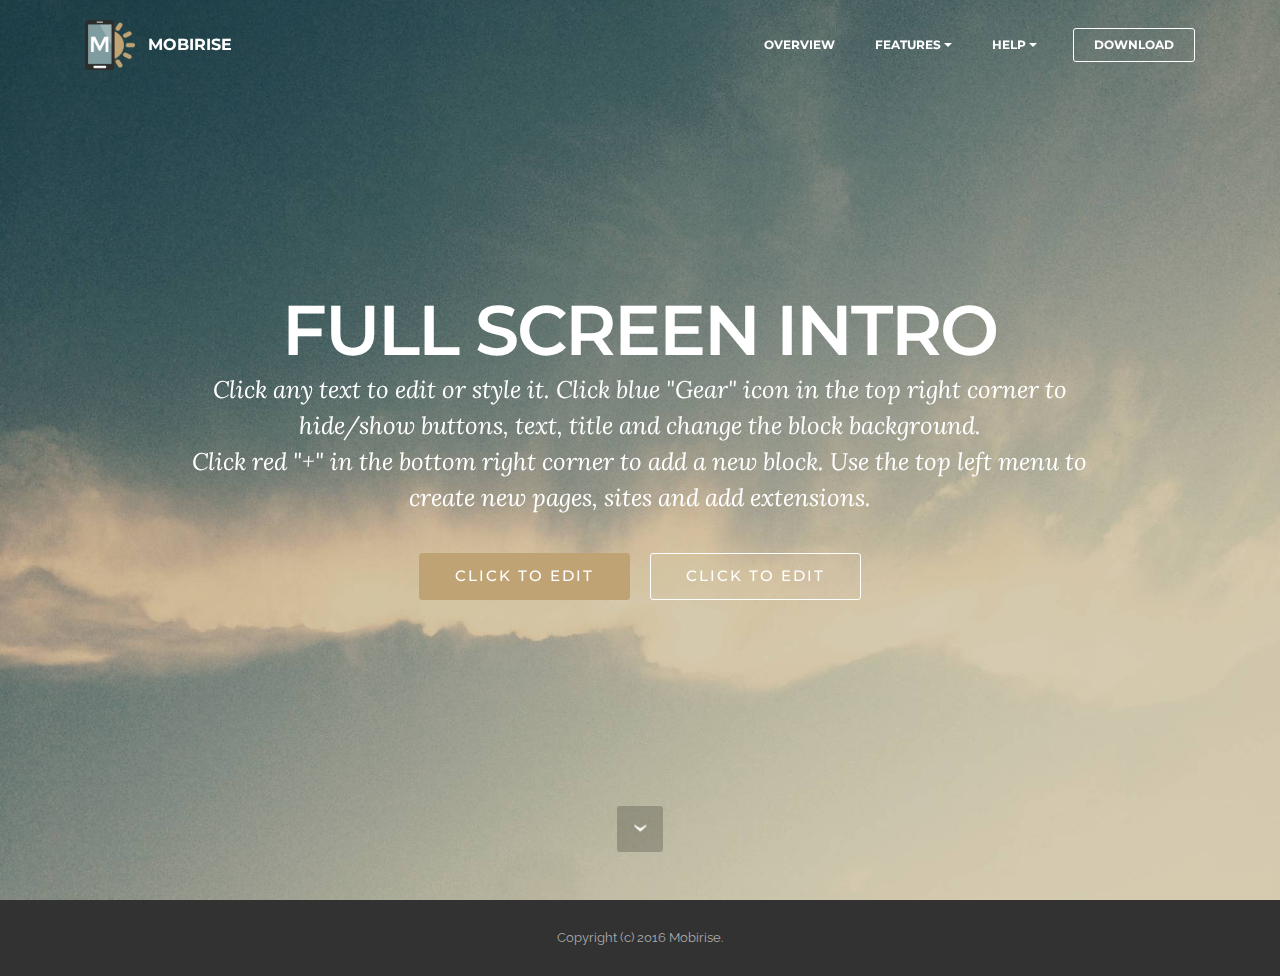
<file: index.html>
<!DOCTYPE html>
<html>
<head>
  <!-- Site made with Mobirise Website Builder v3.12.1, https://mobirise.com -->
  <meta charset="UTF-8">
  <meta http-equiv="X-UA-Compatible" content="IE=edge">
  <meta name="generator" content="Mobirise v3.12.1, mobirise.com">
  <meta name="viewport" content="width=device-width, initial-scale=1">
  <link rel="shortcut icon" href="assets/images/logo.png" type="image/x-icon">
  <meta name="description" content="">
  
  <link rel="stylesheet" href="https://fonts.googleapis.com/css?family=Lora:400,700,400italic,700italic&amp;subset=latin">
  <link rel="stylesheet" href="https://fonts.googleapis.com/css?family=Montserrat:400,700">
  <link rel="stylesheet" href="https://fonts.googleapis.com/css?family=Raleway:100,100i,200,200i,300,300i,400,400i,500,500i,600,600i,700,700i,800,800i,900,900i">
  <link rel="stylesheet" href="assets/bootstrap-material-design-font/css/material.css">
  <link rel="stylesheet" href="assets/tether/tether.min.css">
  <link rel="stylesheet" href="assets/bootstrap/css/bootstrap.min.css">
  <link rel="stylesheet" href="assets/dropdown/css/style.css">
  <link rel="stylesheet" href="assets/animate.css/animate.min.css">
  <link rel="stylesheet" href="assets/theme/css/style.css">
  <link rel="stylesheet" href="assets/mobirise/css/mbr-additional.css" type="text/css">
  
  
  
</head>
<body>
<section id="menu-0">

    <nav class="navbar navbar-dropdown bg-color transparent navbar-fixed-top">
        <div class="container">

            <div class="mbr-table">
                <div class="mbr-table-cell">

                    <div class="navbar-brand">
                        <a href="https://mobirise.com" class="navbar-logo"><img src="assets/images/logo.png" alt="Mobirise"></a>
                        <a class="navbar-caption" href="https://mobirise.com">MOBIRISE</a>
                    </div>

                </div>
                <div class="mbr-table-cell">

                    <button class="navbar-toggler pull-xs-right hidden-md-up" type="button" data-toggle="collapse" data-target="#exCollapsingNavbar">
                        <div class="hamburger-icon"></div>
                    </button>

                    <ul class="nav-dropdown collapse pull-xs-right nav navbar-nav navbar-toggleable-sm" id="exCollapsingNavbar"><li class="nav-item"><a class="nav-link link" href="https://mobirise.com/">OVERVIEW</a></li><li class="nav-item dropdown"><a class="nav-link link dropdown-toggle" data-toggle="dropdown-submenu" href="https://mobirise.com/">FEATURES</a><div class="dropdown-menu"><a class="dropdown-item" href="https://mobirise.com/">Mobile friendly</a><a class="dropdown-item" href="https://mobirise.com/">Based on Bootstrap</a><div class="dropdown"><a class="dropdown-item dropdown-toggle" data-toggle="dropdown-submenu" href="https://mobirise.com/">Trendy blocks</a><div class="dropdown-menu dropdown-submenu"><a class="dropdown-item" href="https://mobirise.com/">Image/content slider</a><a class="dropdown-item" href="https://mobirise.com/">Contact forms</a><a class="dropdown-item" href="https://mobirise.com/">Image gallery</a><a class="dropdown-item" href="https://mobirise.com/">Mobile menu</a><a class="dropdown-item" href="https://mobirise.com/">Google maps</a><a class="dropdown-item" href="https://mobirise.com/">Social buttons</a><a class="dropdown-item" href="https://mobirise.com/">Google fonts</a><a class="dropdown-item" href="https://mobirise.com/">Video background</a></div></div><a class="dropdown-item" href="https://mobirise.com/">Host anywhere</a></div></li><li class="nav-item dropdown"><a class="nav-link link dropdown-toggle" data-toggle="dropdown-submenu" href="https://mobirise.com/">HELP</a><div class="dropdown-menu"><a class="dropdown-item" href="http://forums.mobirise.com/">Forum</a><a class="dropdown-item" href="https://mobirise.com/">Tutorials</a><a class="dropdown-item" href="https://mobirise.com/">Contact us</a></div></li><li class="nav-item nav-btn"><a class="nav-link btn btn-white btn-white-outline" href="https://mobirise.com/">DOWNLOAD</a></li></ul>
                    <button hidden="" class="navbar-toggler navbar-close" type="button" data-toggle="collapse" data-target="#exCollapsingNavbar">
                        <div class="close-icon"></div>
                    </button>

                </div>
            </div>

        </div>
    </nav>

</section>

<section class="engine"><a rel="external" href="https://mobirise.com">https://mobirise.com/</a></section><section class="mbr-section mbr-section-hero mbr-section-full mbr-parallax-background mbr-section-with-arrow" id="header1-1" style="background-image: url(assets/images/jumbotron.jpg);">

    

    <div class="mbr-table-cell">

        <div class="container">
            <div class="row">
                <div class="mbr-section col-md-10 col-md-offset-1 text-xs-center">

                    <h1 class="mbr-section-title display-1">FULL SCREEN INTRO</h1>
                    <p class="mbr-section-lead lead">Click any text to edit or style it. Click blue "Gear" icon in the top right corner to hide/show buttons, text, title and change the block background. <br> Click red "+" in the bottom right corner to add a new block. Use the top left menu to create new pages, sites and add extensions.</p>
                    <div class="mbr-section-btn"><a class="btn btn-lg btn-primary" href="https://mobirise.com">CLICK TO EDIT</a> <a class="btn btn-lg btn-white btn-white-outline" href="https://mobirise.com">CLICK TO EDIT</a></div>
                </div>
            </div>
        </div>
    </div>

    <div class="mbr-arrow mbr-arrow-floating" aria-hidden="true"><a href="#footer1-2"><i class="mbr-arrow-icon"></i></a></div>

</section>

<footer class="mbr-small-footer mbr-section mbr-section-nopadding" id="footer1-2" style="background-color: rgb(50, 50, 50); padding-top: 1.75rem; padding-bottom: 1.75rem;">
    
    <div class="container">
        <p class="text-xs-center">Copyright (c) 2016 Mobirise.</p>
    </div>
</footer>


  <script src="assets/web/assets/jquery/jquery.min.js"></script>
  <script src="assets/tether/tether.min.js"></script>
  <script src="assets/bootstrap/js/bootstrap.min.js"></script>
  <script src="assets/smooth-scroll/smooth-scroll.js"></script>
  <script src="assets/dropdown/js/script.min.js"></script>
  <script src="assets/touch-swipe/jquery.touch-swipe.min.js"></script>
  <script src="assets/viewport-checker/jquery.viewportchecker.js"></script>
  <script src="assets/jarallax/jarallax.js"></script>
  <script src="assets/theme/js/script.js"></script>
  
  
  <input name="animation" type="hidden">
  </body>
</html>
</file>
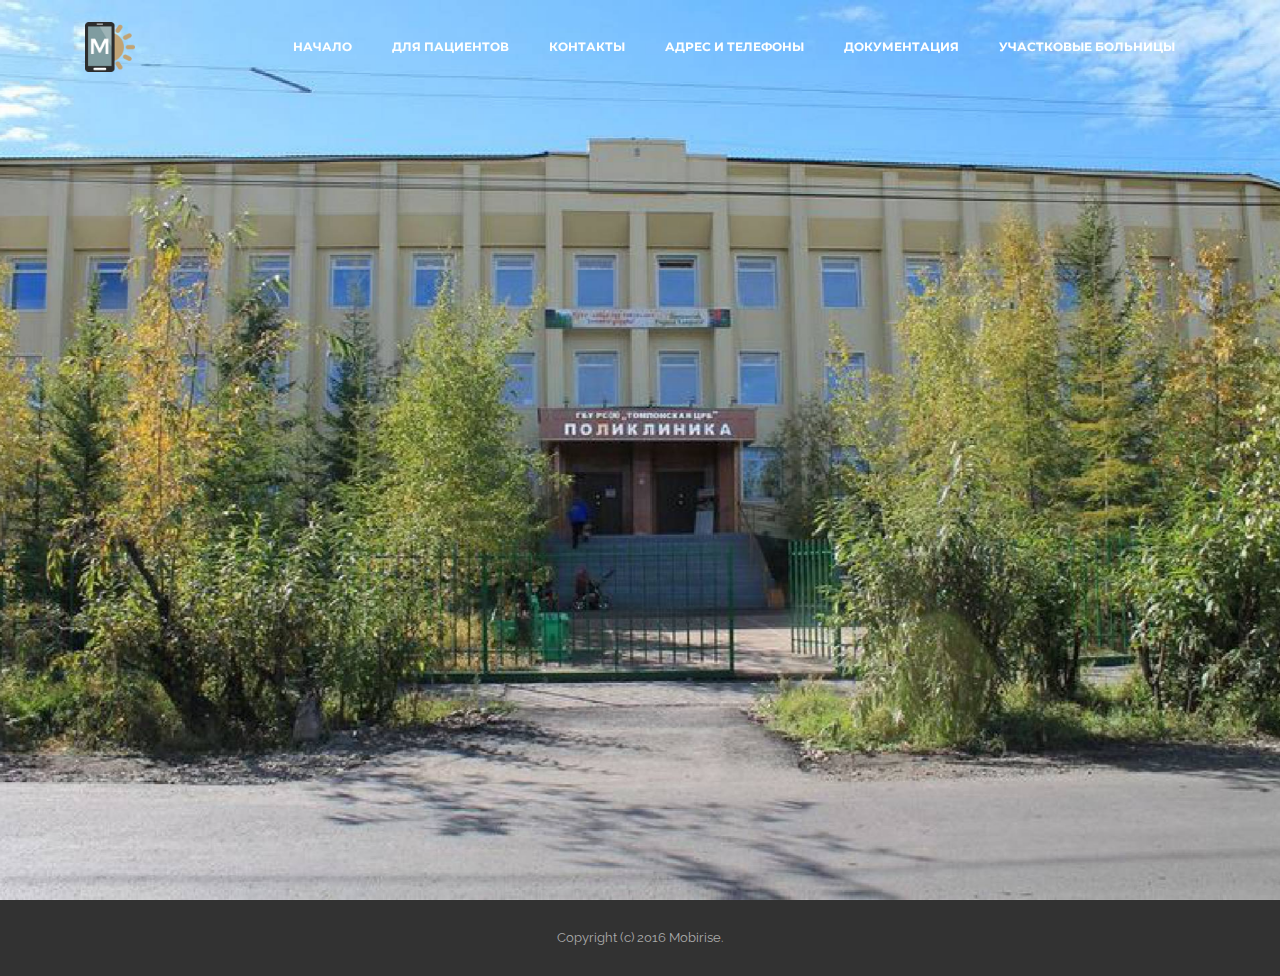
<file: news.html>
<!DOCTYPE html>
<html>
<head>
  <!-- Site made with Mobirise Website Builder v3.12.1, https://mobirise.com -->
  <meta charset="UTF-8">
  <meta http-equiv="X-UA-Compatible" content="IE=edge">
  <meta name="generator" content="Mobirise v3.12.1, mobirise.com">
  <meta name="viewport" content="width=device-width, initial-scale=1">
  <link rel="shortcut icon" href="assets/images/gerb-128x128.png" type="image/x-icon">
  <meta name="description" content="">
  <title>ГБУ РС(Я) "Томпонская Центральная Районная Больница"</title>
  <link rel="stylesheet" href="https://fonts.googleapis.com/css?family=Lora:400,700,400italic,700italic&amp;subset=latin">
  <link rel="stylesheet" href="https://fonts.googleapis.com/css?family=Montserrat:400,700">
  <link rel="stylesheet" href="https://fonts.googleapis.com/css?family=Raleway:100,100i,200,200i,300,300i,400,400i,500,500i,600,600i,700,700i,800,800i,900,900i">
  <link rel="stylesheet" href="assets/bootstrap-material-design-font/css/material.css">
  <link rel="stylesheet" href="assets/tether/tether.min.css">
  <link rel="stylesheet" href="assets/bootstrap/css/bootstrap.min.css">
  <link rel="stylesheet" href="assets/dropdown/css/style.css">
  <link rel="stylesheet" href="assets/animate.css/animate.min.css">
  <link rel="stylesheet" href="assets/theme/css/style.css">
  <link rel="stylesheet" href="assets/mobirise/css/mbr-additional.css" type="text/css">
  
  
  
</head>
<body>
<section id="menu-0">

    <nav class="navbar navbar-dropdown bg-color transparent navbar-fixed-top">
        <div class="container">

            <div class="mbr-table">
                <div class="mbr-table-cell">

                    <div class="navbar-brand">
                        <a href="https://mobirise.com" class="navbar-logo"><img src="assets/images/logo.png" alt="Mobirise"></a>
                        <a class="navbar-caption" href="https://mobirise.com"></a>
                    </div>

                </div>
                <div class="mbr-table-cell">

                    <button class="navbar-toggler pull-xs-right hidden-md-up" type="button" data-toggle="collapse" data-target="#exCollapsingNavbar">
                        <div class="hamburger-icon"></div>
                    </button>

                    <ul class="nav-dropdown collapse pull-xs-right nav navbar-nav navbar-toggleable-sm" id="exCollapsingNavbar"><li class="nav-item"><a class="nav-link link" href="https://mobirise.com/">НАЧАЛО</a></li><li class="nav-item"><a class="nav-link link" href="https://mobirise.com/">ДЛЯ ПАЦИЕНТОВ</a></li><li class="nav-item"><a class="nav-link link" href="https://mobirise.com/">КОНТАКТЫ</a></li><li class="nav-item"><a class="nav-link link" href="https://mobirise.com/">АДРЕС И ТЕЛЕФОНЫ</a></li><li class="nav-item"><a class="nav-link link" href="https://mobirise.com/"><br>ДОКУМЕНТАЦИЯ<br><br></a></li><li class="nav-item"><a class="nav-link link" href="https://mobirise.com/">УЧАСТКОВЫЕ БОЛЬНИЦЫ</a></li></ul>
                    <button hidden="" class="navbar-toggler navbar-close" type="button" data-toggle="collapse" data-target="#exCollapsingNavbar">
                        <div class="close-icon"></div>
                    </button>

                </div>
            </div>

        </div>
    </nav>

</section>

<section class="engine"><a rel="external" href="https://mobirise.com">Mobirise</a></section><section class="mbr-section mbr-section-hero mbr-section-full mbr-parallax-background mbr-after-navbar" id="header1-1" style="background-image: url(assets/images/zdanie1-2000x1335.jpg);">

    

    <div class="mbr-table-cell">

        <div class="container">
            <div class="row">
                <div class="mbr-section col-md-10">

                    <h1 class="mbr-section-title display-1"></h1>
                    
                    
                </div>
            </div>
        </div>
    </div>

    

</section>

<footer class="mbr-small-footer mbr-section mbr-section-nopadding" id="footer1-2" style="background-color: rgb(50, 50, 50); padding-top: 1.75rem; padding-bottom: 1.75rem;">
    
    <div class="container">
        <p class="text-xs-center">Copyright (c) 2016 Mobirise.</p>
    </div>
</footer>


  <script src="assets/web/assets/jquery/jquery.min.js"></script>
  <script src="assets/tether/tether.min.js"></script>
  <script src="assets/bootstrap/js/bootstrap.min.js"></script>
  <script src="assets/smooth-scroll/smooth-scroll.js"></script>
  <script src="assets/dropdown/js/script.min.js"></script>
  <script src="assets/touch-swipe/jquery.touch-swipe.min.js"></script>
  <script src="assets/viewport-checker/jquery.viewportchecker.js"></script>
  <script src="assets/jarallax/jarallax.js"></script>
  <script src="assets/theme/js/script.js"></script>
  
  
  <input name="animation" type="hidden">
  </body>
</html>
</file>
<file: assets/bootstrap-material-design-font/css/material.css>
@font-face {
  font-family: 'Material-Design-Icons';
  src: url('../fonts/Material-Design-Icons.eot?3ocs8m');
  src: url('../fonts/Material-Design-Icons.eot?#iefix3ocs8m') format('embedded-opentype'), url('../fonts/Material-Design-Icons.woff?3ocs8m') format('woff'), url('../fonts/Material-Design-Icons.ttf?3ocs8m') format('truetype'), url('../fonts/Material-Design-Icons.svg?3ocs8m#Material-Design-Icons') format('svg');
  font-weight: normal;
  font-style: normal;
}
[class^="mdi-"],
[class*="mdi-"] {
  speak: none;
  display: inline-block;
  font-style: normal;
  font-variant:normal;
  font-weight:normal;
  /*font-size:24px;*/
  line-height:1;
  font-family:'Material-Design-Icons' !important;
  text-rendering: auto;
  
  -webkit-font-smoothing: antialiased;
  -moz-osx-font-smoothing: grayscale;
  -webkit-transform: translate(0, 0);
      -ms-transform: translate(0, 0);
          transform: translate(0, 0);
}
[class^="mdi-"]:before,
[class*="mdi-"]:before {
  display: inline-block;
  speak: none;
  text-decoration: inherit;
}
[class^="mdi-"].pull-left,
[class*="mdi-"].pull-left {
  margin-right: .3em;
}
[class^="mdi-"].pull-right,
[class*="mdi-"].pull-right {
  margin-left: .3em;
}
[class^="mdi-"].mdi-lg:before,
[class*="mdi-"].mdi-lg:before,
[class^="mdi-"].mdi-lg:after,
[class*="mdi-"].mdi-lg:after {
  font-size: 1.33333333em;
  line-height: 0.75em;
  vertical-align: -15%;
}
[class^="mdi-"].mdi-2x:before,
[class*="mdi-"].mdi-2x:before,
[class^="mdi-"].mdi-2x:after,
[class*="mdi-"].mdi-2x:after {
  font-size: 2em;
}
[class^="mdi-"].mdi-3x:before,
[class*="mdi-"].mdi-3x:before,
[class^="mdi-"].mdi-3x:after,
[class*="mdi-"].mdi-3x:after {
  font-size: 3em;
}
[class^="mdi-"].mdi-4x:before,
[class*="mdi-"].mdi-4x:before,
[class^="mdi-"].mdi-4x:after,
[class*="mdi-"].mdi-4x:after {
  font-size: 4em;
}
[class^="mdi-"].mdi-5x:before,
[class*="mdi-"].mdi-5x:before,
[class^="mdi-"].mdi-5x:after,
[class*="mdi-"].mdi-5x:after {
  font-size: 5em;
}
[class^="mdi-device-signal-cellular-"]:after,
[class^="mdi-device-battery-"]:after,
[class^="mdi-device-battery-charging-"]:after,
[class^="mdi-device-signal-cellular-connected-no-internet-"]:after,
[class^="mdi-device-signal-wifi-"]:after,
[class^="mdi-device-signal-wifi-statusbar-not-connected"]:after,
.mdi-device-network-wifi:after {
  opacity: .3;
  position: absolute;
  left: 0;
  top: 0;
  z-index: 1;
  display: inline-block;
  speak: none;
  text-decoration: inherit;
}
[class^="mdi-device-signal-cellular-"]:after {
  content: "\e758";
}
[class^="mdi-device-battery-"]:after {
  content: "\e735";
}
[class^="mdi-device-battery-charging-"]:after {
  content: "\e733";
}
[class^="mdi-device-signal-cellular-connected-no-internet-"]:after {
  content: "\e75d";
}
[class^="mdi-device-signal-wifi-"]:after,
.mdi-device-network-wifi:after {
  content: "\e765";
}
[class^="mdi-device-signal-wifi-statusbasr-not-connected"]:after {
  content: "\e8f7";
}
.mdi-device-signal-cellular-off:after,
.mdi-device-signal-cellular-null:after,
.mdi-device-signal-cellular-no-sim:after,
.mdi-device-signal-wifi-off:after,
.mdi-device-signal-wifi-4-bar:after,
.mdi-device-signal-cellular-4-bar:after,
.mdi-device-battery-alert:after,
.mdi-device-signal-cellular-connected-no-internet-4-bar:after,
.mdi-device-battery-std:after,
.mdi-device-battery-full .mdi-device-battery-unknown:after {
  content: "";
}
.mdi-fw {
  width: 1.28571429em;
  text-align: center;
}
.mdi-ul {
  padding-left: 0;
  margin-left: 2.14285714em;
  list-style-type: none;
}
.mdi-ul > li {
  position: relative;
}
.mdi-li {
  position: absolute;
  left: -2.14285714em;
  width: 2.14285714em;
  top: 0.14285714em;
  text-align: center;
}
.mdi-li.mdi-lg {
  left: -1.85714286em;
}
.mdi-border {
  padding: .2em .25em .15em;
  border: solid 0.08em #eeeeee;
  border-radius: .1em;
}
.mdi-spin {
  -webkit-animation: mdi-spin 2s infinite linear;
  animation: mdi-spin 2s infinite linear;
  -webkit-transform-origin: 50% 50%;
  -ms-transform-origin: 50% 50%;
      transform-origin: 50% 50%;
}
.mdi-pulse {
  -webkit-animation: mdi-spin 1s steps(8) infinite;
  animation: mdi-spin 1s steps(8) infinite;
  -webkit-transform-origin: 50% 50%;
  -ms-transform-origin: 50% 50%;
      transform-origin: 50% 50%;
}
@-webkit-keyframes mdi-spin {
  0% {
    -webkit-transform: rotate(0deg);
    transform: rotate(0deg);
  }
  100% {
    -webkit-transform: rotate(359deg);
    transform: rotate(359deg);
  }
}
@keyframes mdi-spin {
  0% {
    -webkit-transform: rotate(0deg);
    transform: rotate(0deg);
  }
  100% {
    -webkit-transform: rotate(359deg);
    transform: rotate(359deg);
  }
}
.mdi-rotate-90 {
  filter: progid:DXImageTransform.Microsoft.BasicImage(rotation=1);
  -webkit-transform: rotate(90deg);
  -ms-transform: rotate(90deg);
  transform: rotate(90deg);
}
.mdi-rotate-180 {
  filter: progid:DXImageTransform.Microsoft.BasicImage(rotation=2);
  -webkit-transform: rotate(180deg);
  -ms-transform: rotate(180deg);
  transform: rotate(180deg);
}
.mdi-rotate-270 {
  filter: progid:DXImageTransform.Microsoft.BasicImage(rotation=3);
  -webkit-transform: rotate(270deg);
  -ms-transform: rotate(270deg);
  transform: rotate(270deg);
}
.mdi-flip-horizontal {
  filter: progid:DXImageTransform.Microsoft.BasicImage(rotation=0, mirror=1);
  -webkit-transform: scale(-1, 1);
  -ms-transform: scale(-1, 1);
  transform: scale(-1, 1);
}
.mdi-flip-vertical {
  filter: progid:DXImageTransform.Microsoft.BasicImage(rotation=2, mirror=1);
  -webkit-transform: scale(1, -1);
  -ms-transform: scale(1, -1);
  transform: scale(1, -1);
}
:root .mdi-rotate-90,
:root .mdi-rotate-180,
:root .mdi-rotate-270,
:root .mdi-flip-horizontal,
:root .mdi-flip-vertical {
  -webkit-filter: none;
          filter: none;
}
.mdi-stack {
  position: relative;
  display: inline-block;
  width: 2em;
  height: 2em;
  line-height: 2em;
  vertical-align: middle;
}
.mdi-stack-1x,
.mdi-stack-2x {
  position: absolute;
  left: 0;
  width: 100%;
  text-align: center;
}
.mdi-stack-1x {
  line-height: inherit;
}
.mdi-stack-2x {
  font-size: 2em;
}
.mdi-inverse {
  color: #ffffff;
}
/* Start Icons */
.mdi-action-3d-rotation:before {
  content: "\e600";
}
.mdi-action-accessibility:before {
  content: "\e601";
}
.mdi-action-account-balance-wallet:before {
  content: "\e602";
}
.mdi-action-account-balance:before {
  content: "\e603";
}
.mdi-action-account-box:before {
  content: "\e604";
}
.mdi-action-account-child:before {
  content: "\e605";
}
.mdi-action-account-circle:before {
  content: "\e606";
}
.mdi-action-add-shopping-cart:before {
  content: "\e607";
}
.mdi-action-alarm-add:before {
  content: "\e608";
}
.mdi-action-alarm-off:before {
  content: "\e609";
}
.mdi-action-alarm-on:before {
  content: "\e60a";
}
.mdi-action-alarm:before {
  content: "\e60b";
}
.mdi-action-android:before {
  content: "\e60c";
}
.mdi-action-announcement:before {
  content: "\e60d";
}
.mdi-action-aspect-ratio:before {
  content: "\e60e";
}
.mdi-action-assessment:before {
  content: "\e60f";
}
.mdi-action-assignment-ind:before {
  content: "\e610";
}
.mdi-action-assignment-late:before {
  content: "\e611";
}
.mdi-action-assignment-return:before {
  content: "\e612";
}
.mdi-action-assignment-returned:before {
  content: "\e613";
}
.mdi-action-assignment-turned-in:before {
  content: "\e614";
}
.mdi-action-assignment:before {
  content: "\e615";
}
.mdi-action-autorenew:before {
  content: "\e616";
}
.mdi-action-backup:before {
  content: "\e617";
}
.mdi-action-book:before {
  content: "\e618";
}
.mdi-action-bookmark-outline:before {
  content: "\e619";
}
.mdi-action-bookmark:before {
  content: "\e61a";
}
.mdi-action-bug-report:before {
  content: "\e61b";
}
.mdi-action-cached:before {
  content: "\e61c";
}
.mdi-action-check-circle:before {
  content: "\e61d";
}
.mdi-action-class:before {
  content: "\e61e";
}
.mdi-action-credit-card:before {
  content: "\e61f";
}
.mdi-action-dashboard:before {
  content: "\e620";
}
.mdi-action-delete:before {
  content: "\e621";
}
.mdi-action-description:before {
  content: "\e622";
}
.mdi-action-dns:before {
  content: "\e623";
}
.mdi-action-done-all:before {
  content: "\e624";
}
.mdi-action-done:before {
  content: "\e625";
}
.mdi-action-event:before {
  content: "\e626";
}
.mdi-action-exit-to-app:before {
  content: "\e627";
}
.mdi-action-explore:before {
  content: "\e628";
}
.mdi-action-extension:before {
  content: "\e629";
}
.mdi-action-face-unlock:before {
  content: "\e62a";
}
.mdi-action-favorite-outline:before {
  content: "\e62b";
}
.mdi-action-favorite:before {
  content: "\e62c";
}
.mdi-action-find-in-page:before {
  content: "\e62d";
}
.mdi-action-find-replace:before {
  content: "\e62e";
}
.mdi-action-flip-to-back:before {
  content: "\e62f";
}
.mdi-action-flip-to-front:before {
  content: "\e630";
}
.mdi-action-get-app:before {
  content: "\e631";
}
.mdi-action-grade:before {
  content: "\e632";
}
.mdi-action-group-work:before {
  content: "\e633";
}
.mdi-action-help:before {
  content: "\e634";
}
.mdi-action-highlight-remove:before {
  content: "\e635";
}
.mdi-action-history:before {
  content: "\e636";
}
.mdi-action-home:before {
  content: "\e637";
}
.mdi-action-https:before {
  content: "\e638";
}
.mdi-action-info-outline:before {
  content: "\e639";
}
.mdi-action-info:before {
  content: "\e63a";
}
.mdi-action-input:before {
  content: "\e63b";
}
.mdi-action-invert-colors:before {
  content: "\e63c";
}
.mdi-action-label-outline:before {
  content: "\e63d";
}
.mdi-action-label:before {
  content: "\e63e";
}
.mdi-action-language:before {
  content: "\e63f";
}
.mdi-action-launch:before {
  content: "\e640";
}
.mdi-action-list:before {
  content: "\e641";
}
.mdi-action-lock-open:before {
  content: "\e642";
}
.mdi-action-lock-outline:before {
  content: "\e643";
}
.mdi-action-lock:before {
  content: "\e644";
}
.mdi-action-loyalty:before {
  content: "\e645";
}
.mdi-action-markunread-mailbox:before {
  content: "\e646";
}
.mdi-action-note-add:before {
  content: "\e647";
}
.mdi-action-open-in-browser:before {
  content: "\e648";
}
.mdi-action-open-in-new:before {
  content: "\e649";
}
.mdi-action-open-with:before {
  content: "\e64a";
}
.mdi-action-pageview:before {
  content: "\e64b";
}
.mdi-action-payment:before {
  content: "\e64c";
}
.mdi-action-perm-camera-mic:before {
  content: "\e64d";
}
.mdi-action-perm-contact-cal:before {
  content: "\e64e";
}
.mdi-action-perm-data-setting:before {
  content: "\e64f";
}
.mdi-action-perm-device-info:before {
  content: "\e650";
}
.mdi-action-perm-identity:before {
  content: "\e651";
}
.mdi-action-perm-media:before {
  content: "\e652";
}
.mdi-action-perm-phone-msg:before {
  content: "\e653";
}
.mdi-action-perm-scan-wifi:before {
  content: "\e654";
}
.mdi-action-picture-in-picture:before {
  content: "\e655";
}
.mdi-action-polymer:before {
  content: "\e656";
}
.mdi-action-print:before {
  content: "\e657";
}
.mdi-action-query-builder:before {
  content: "\e658";
}
.mdi-action-question-answer:before {
  content: "\e659";
}
.mdi-action-receipt:before {
  content: "\e65a";
}
.mdi-action-redeem:before {
  content: "\e65b";
}
.mdi-action-reorder:before {
  content: "\e65c";
}
.mdi-action-report-problem:before {
  content: "\e65d";
}
.mdi-action-restore:before {
  content: "\e65e";
}
.mdi-action-room:before {
  content: "\e65f";
}
.mdi-action-schedule:before {
  content: "\e660";
}
.mdi-action-search:before {
  content: "\e661";
}
.mdi-action-settings-applications:before {
  content: "\e662";
}
.mdi-action-settings-backup-restore:before {
  content: "\e663";
}
.mdi-action-settings-bluetooth:before {
  content: "\e664";
}
.mdi-action-settings-cell:before {
  content: "\e665";
}
.mdi-action-settings-display:before {
  content: "\e666";
}
.mdi-action-settings-ethernet:before {
  content: "\e667";
}
.mdi-action-settings-input-antenna:before {
  content: "\e668";
}
.mdi-action-settings-input-component:before {
  content: "\e669";
}
.mdi-action-settings-input-composite:before {
  content: "\e66a";
}
.mdi-action-settings-input-hdmi:before {
  content: "\e66b";
}
.mdi-action-settings-input-svideo:before {
  content: "\e66c";
}
.mdi-action-settings-overscan:before {
  content: "\e66d";
}
.mdi-action-settings-phone:before {
  content: "\e66e";
}
.mdi-action-settings-power:before {
  content: "\e66f";
}
.mdi-action-settings-remote:before {
  content: "\e670";
}
.mdi-action-settings-voice:before {
  content: "\e671";
}
.mdi-action-settings:before {
  content: "\e672";
}
.mdi-action-shop-two:before {
  content: "\e673";
}
.mdi-action-shop:before {
  content: "\e674";
}
.mdi-action-shopping-basket:before {
  content: "\e675";
}
.mdi-action-shopping-cart:before {
  content: "\e676";
}
.mdi-action-speaker-notes:before {
  content: "\e677";
}
.mdi-action-spellcheck:before {
  content: "\e678";
}
.mdi-action-star-rate:before {
  content: "\e679";
}
.mdi-action-stars:before {
  content: "\e67a";
}
.mdi-action-store:before {
  content: "\e67b";
}
.mdi-action-subject:before {
  content: "\e67c";
}
.mdi-action-supervisor-account:before {
  content: "\e67d";
}
.mdi-action-swap-horiz:before {
  content: "\e67e";
}
.mdi-action-swap-vert-circle:before {
  content: "\e67f";
}
.mdi-action-swap-vert:before {
  content: "\e680";
}
.mdi-action-system-update-tv:before {
  content: "\e681";
}
.mdi-action-tab-unselected:before {
  content: "\e682";
}
.mdi-action-tab:before {
  content: "\e683";
}
.mdi-action-theaters:before {
  content: "\e684";
}
.mdi-action-thumb-down:before {
  content: "\e685";
}
.mdi-action-thumb-up:before {
  content: "\e686";
}
.mdi-action-thumbs-up-down:before {
  content: "\e687";
}
.mdi-action-toc:before {
  content: "\e688";
}
.mdi-action-today:before {
  content: "\e689";
}
.mdi-action-track-changes:before {
  content: "\e68a";
}
.mdi-action-translate:before {
  content: "\e68b";
}
.mdi-action-trending-down:before {
  content: "\e68c";
}
.mdi-action-trending-neutral:before {
  content: "\e68d";
}
.mdi-action-trending-up:before {
  content: "\e68e";
}
.mdi-action-turned-in-not:before {
  content: "\e68f";
}
.mdi-action-turned-in:before {
  content: "\e690";
}
.mdi-action-verified-user:before {
  content: "\e691";
}
.mdi-action-view-agenda:before {
  content: "\e692";
}
.mdi-action-view-array:before {
  content: "\e693";
}
.mdi-action-view-carousel:before {
  content: "\e694";
}
.mdi-action-view-column:before {
  content: "\e695";
}
.mdi-action-view-day:before {
  content: "\e696";
}
.mdi-action-view-headline:before {
  content: "\e697";
}
.mdi-action-view-list:before {
  content: "\e698";
}
.mdi-action-view-module:before {
  content: "\e699";
}
.mdi-action-view-quilt:before {
  content: "\e69a";
}
.mdi-action-view-stream:before {
  content: "\e69b";
}
.mdi-action-view-week:before {
  content: "\e69c";
}
.mdi-action-visibility-off:before {
  content: "\e69d";
}
.mdi-action-visibility:before {
  content: "\e69e";
}
.mdi-action-wallet-giftcard:before {
  content: "\e69f";
}
.mdi-action-wallet-membership:before {
  content: "\e6a0";
}
.mdi-action-wallet-travel:before {
  content: "\e6a1";
}
.mdi-action-work:before {
  content: "\e6a2";
}
.mdi-alert-error:before {
  content: "\e6a3";
}
.mdi-alert-warning:before {
  content: "\e6a4";
}
.mdi-av-album:before {
  content: "\e6a5";
}
.mdi-av-closed-caption:before {
  content: "\e6a6";
}
.mdi-av-equalizer:before {
  content: "\e6a7";
}
.mdi-av-explicit:before {
  content: "\e6a8";
}
.mdi-av-fast-forward:before {
  content: "\e6a9";
}
.mdi-av-fast-rewind:before {
  content: "\e6aa";
}
.mdi-av-games:before {
  content: "\e6ab";
}
.mdi-av-hearing:before {
  content: "\e6ac";
}
.mdi-av-high-quality:before {
  content: "\e6ad";
}
.mdi-av-loop:before {
  content: "\e6ae";
}
.mdi-av-mic-none:before {
  content: "\e6af";
}
.mdi-av-mic-off:before {
  content: "\e6b0";
}
.mdi-av-mic:before {
  content: "\e6b1";
}
.mdi-av-movie:before {
  content: "\e6b2";
}
.mdi-av-my-library-add:before {
  content: "\e6b3";
}
.mdi-av-my-library-books:before {
  content: "\e6b4";
}
.mdi-av-my-library-music:before {
  content: "\e6b5";
}
.mdi-av-new-releases:before {
  content: "\e6b6";
}
.mdi-av-not-interested:before {
  content: "\e6b7";
}
.mdi-av-pause-circle-fill:before {
  content: "\e6b8";
}
.mdi-av-pause-circle-outline:before {
  content: "\e6b9";
}
.mdi-av-pause:before {
  content: "\e6ba";
}
.mdi-av-play-arrow:before {
  content: "\e6bb";
}
.mdi-av-play-circle-fill:before {
  content: "\e6bc";
}
.mdi-av-play-circle-outline:before {
  content: "\e6bd";
}
.mdi-av-play-shopping-bag:before {
  content: "\e6be";
}
.mdi-av-playlist-add:before {
  content: "\e6bf";
}
.mdi-av-queue-music:before {
  content: "\e6c0";
}
.mdi-av-queue:before {
  content: "\e6c1";
}
.mdi-av-radio:before {
  content: "\e6c2";
}
.mdi-av-recent-actors:before {
  content: "\e6c3";
}
.mdi-av-repeat-one:before {
  content: "\e6c4";
}
.mdi-av-repeat:before {
  content: "\e6c5";
}
.mdi-av-replay:before {
  content: "\e6c6";
}
.mdi-av-shuffle:before {
  content: "\e6c7";
}
.mdi-av-skip-next:before {
  content: "\e6c8";
}
.mdi-av-skip-previous:before {
  content: "\e6c9";
}
.mdi-av-snooze:before {
  content: "\e6ca";
}
.mdi-av-stop:before {
  content: "\e6cb";
}
.mdi-av-subtitles:before {
  content: "\e6cc";
}
.mdi-av-surround-sound:before {
  content: "\e6cd";
}
.mdi-av-timer:before {
  content: "\e6ce";
}
.mdi-av-video-collection:before {
  content: "\e6cf";
}
.mdi-av-videocam-off:before {
  content: "\e6d0";
}
.mdi-av-videocam:before {
  content: "\e6d1";
}
.mdi-av-volume-down:before {
  content: "\e6d2";
}
.mdi-av-volume-mute:before {
  content: "\e6d3";
}
.mdi-av-volume-off:before {
  content: "\e6d4";
}
.mdi-av-volume-up:before {
  content: "\e6d5";
}
.mdi-av-web:before {
  content: "\e6d6";
}
.mdi-communication-business:before {
  content: "\e6d7";
}
.mdi-communication-call-end:before {
  content: "\e6d8";
}
.mdi-communication-call-made:before {
  content: "\e6d9";
}
.mdi-communication-call-merge:before {
  content: "\e6da";
}
.mdi-communication-call-missed:before {
  content: "\e6db";
}
.mdi-communication-call-received:before {
  content: "\e6dc";
}
.mdi-communication-call-split:before {
  content: "\e6dd";
}
.mdi-communication-call:before {
  content: "\e6de";
}
.mdi-communication-chat:before {
  content: "\e6df";
}
.mdi-communication-clear-all:before {
  content: "\e6e0";
}
.mdi-communication-comment:before {
  content: "\e6e1";
}
.mdi-communication-contacts:before {
  content: "\e6e2";
}
.mdi-communication-dialer-sip:before {
  content: "\e6e3";
}
.mdi-communication-dialpad:before {
  content: "\e6e4";
}
.mdi-communication-dnd-on:before {
  content: "\e6e5";
}
.mdi-communication-email:before {
  content: "\e6e6";
}
.mdi-communication-forum:before {
  content: "\e6e7";
}
.mdi-communication-import-export:before {
  content: "\e6e8";
}
.mdi-communication-invert-colors-off:before {
  content: "\e6e9";
}
.mdi-communication-invert-colors-on:before {
  content: "\e6ea";
}
.mdi-communication-live-help:before {
  content: "\e6eb";
}
.mdi-communication-location-off:before {
  content: "\e6ec";
}
.mdi-communication-location-on:before {
  content: "\e6ed";
}
.mdi-communication-message:before {
  content: "\e6ee";
}
.mdi-communication-messenger:before {
  content: "\e6ef";
}
.mdi-communication-no-sim:before {
  content: "\e6f0";
}
.mdi-communication-phone:before {
  content: "\e6f1";
}
.mdi-communication-portable-wifi-off:before {
  content: "\e6f2";
}
.mdi-communication-quick-contacts-dialer:before {
  content: "\e6f3";
}
.mdi-communication-quick-contacts-mail:before {
  content: "\e6f4";
}
.mdi-communication-ring-volume:before {
  content: "\e6f5";
}
.mdi-communication-stay-current-landscape:before {
  content: "\e6f6";
}
.mdi-communication-stay-current-portrait:before {
  content: "\e6f7";
}
.mdi-communication-stay-primary-landscape:before {
  content: "\e6f8";
}
.mdi-communication-stay-primary-portrait:before {
  content: "\e6f9";
}
.mdi-communication-swap-calls:before {
  content: "\e6fa";
}
.mdi-communication-textsms:before {
  content: "\e6fb";
}
.mdi-communication-voicemail:before {
  content: "\e6fc";
}
.mdi-communication-vpn-key:before {
  content: "\e6fd";
}
.mdi-content-add-box:before {
  content: "\e6fe";
}
.mdi-content-add-circle-outline:before {
  content: "\e6ff";
}
.mdi-content-add-circle:before {
  content: "\e700";
}
.mdi-content-add:before {
  content: "\e701";
}
.mdi-content-archive:before {
  content: "\e702";
}
.mdi-content-backspace:before {
  content: "\e703";
}
.mdi-content-block:before {
  content: "\e704";
}
.mdi-content-clear:before {
  content: "\e705";
}
.mdi-content-content-copy:before {
  content: "\e706";
}
.mdi-content-content-cut:before {
  content: "\e707";
}
.mdi-content-content-paste:before {
  content: "\e708";
}
.mdi-content-create:before {
  content: "\e709";
}
.mdi-content-drafts:before {
  content: "\e70a";
}
.mdi-content-filter-list:before {
  content: "\e70b";
}
.mdi-content-flag:before {
  content: "\e70c";
}
.mdi-content-forward:before {
  content: "\e70d";
}
.mdi-content-gesture:before {
  content: "\e70e";
}
.mdi-content-inbox:before {
  content: "\e70f";
}
.mdi-content-link:before {
  content: "\e710";
}
.mdi-content-mail:before {
  content: "\e711";
}
.mdi-content-markunread:before {
  content: "\e712";
}
.mdi-content-redo:before {
  content: "\e713";
}
.mdi-content-remove-circle-outline:before {
  content: "\e714";
}
.mdi-content-remove-circle:before {
  content: "\e715";
}
.mdi-content-remove:before {
  content: "\e716";
}
.mdi-content-reply-all:before {
  content: "\e717";
}
.mdi-content-reply:before {
  content: "\e718";
}
.mdi-content-report:before {
  content: "\e719";
}
.mdi-content-save:before {
  content: "\e71a";
}
.mdi-content-select-all:before {
  content: "\e71b";
}
.mdi-content-send:before {
  content: "\e71c";
}
.mdi-content-sort:before {
  content: "\e71d";
}
.mdi-content-text-format:before {
  content: "\e71e";
}
.mdi-content-undo:before {
  content: "\e71f";
}
.mdi-editor-attach-file:before {
  content: "\e776";
}
.mdi-editor-attach-money:before {
  content: "\e777";
}
.mdi-editor-border-all:before {
  content: "\e778";
}
.mdi-editor-border-bottom:before {
  content: "\e779";
}
.mdi-editor-border-clear:before {
  content: "\e77a";
}
.mdi-editor-border-color:before {
  content: "\e77b";
}
.mdi-editor-border-horizontal:before {
  content: "\e77c";
}
.mdi-editor-border-inner:before {
  content: "\e77d";
}
.mdi-editor-border-left:before {
  content: "\e77e";
}
.mdi-editor-border-outer:before {
  content: "\e77f";
}
.mdi-editor-border-right:before {
  content: "\e780";
}
.mdi-editor-border-style:before {
  content: "\e781";
}
.mdi-editor-border-top:before {
  content: "\e782";
}
.mdi-editor-border-vertical:before {
  content: "\e783";
}
.mdi-editor-format-align-center:before {
  content: "\e784";
}
.mdi-editor-format-align-justify:before {
  content: "\e785";
}
.mdi-editor-format-align-left:before {
  content: "\e786";
}
.mdi-editor-format-align-right:before {
  content: "\e787";
}
.mdi-editor-format-bold:before {
  content: "\e788";
}
.mdi-editor-format-clear:before {
  content: "\e789";
}
.mdi-editor-format-color-fill:before {
  content: "\e78a";
}
.mdi-editor-format-color-reset:before {
  content: "\e78b";
}
.mdi-editor-format-color-text:before {
  content: "\e78c";
}
.mdi-editor-format-indent-decrease:before {
  content: "\e78d";
}
.mdi-editor-format-indent-increase:before {
  content: "\e78e";
}
.mdi-editor-format-italic:before {
  content: "\e78f";
}
.mdi-editor-format-line-spacing:before {
  content: "\e790";
}
.mdi-editor-format-list-bulleted:before {
  content: "\e791";
}
.mdi-editor-format-list-numbered:before {
  content: "\e792";
}
.mdi-editor-format-paint:before {
  content: "\e793";
}
.mdi-editor-format-quote:before {
  content: "\e794";
}
.mdi-editor-format-size:before {
  content: "\e795";
}
.mdi-editor-format-strikethrough:before {
  content: "\e796";
}
.mdi-editor-format-textdirection-l-to-r:before {
  content: "\e797";
}
.mdi-editor-format-textdirection-r-to-l:before {
  content: "\e798";
}
.mdi-editor-format-underline:before {
  content: "\e799";
}
.mdi-editor-functions:before {
  content: "\e79a";
}
.mdi-editor-insert-chart:before {
  content: "\e79b";
}
.mdi-editor-insert-comment:before {
  content: "\e79c";
}
.mdi-editor-insert-drive-file:before {
  content: "\e79d";
}
.mdi-editor-insert-emoticon:before {
  content: "\e79e";
}
.mdi-editor-insert-invitation:before {
  content: "\e79f";
}
.mdi-editor-insert-link:before {
  content: "\e7a0";
}
.mdi-editor-insert-photo:before {
  content: "\e7a1";
}
.mdi-editor-merge-type:before {
  content: "\e7a2";
}
.mdi-editor-mode-comment:before {
  content: "\e7a3";
}
.mdi-editor-mode-edit:before {
  content: "\e7a4";
}
.mdi-editor-publish:before {
  content: "\e7a5";
}
.mdi-editor-vertical-align-bottom:before {
  content: "\e7a6";
}
.mdi-editor-vertical-align-center:before {
  content: "\e7a7";
}
.mdi-editor-vertical-align-top:before {
  content: "\e7a8";
}
.mdi-editor-wrap-text:before {
  content: "\e7a9";
}
.mdi-file-attachment:before {
  content: "\e7aa";
}
.mdi-file-cloud-circle:before {
  content: "\e7ab";
}
.mdi-file-cloud-done:before {
  content: "\e7ac";
}
.mdi-file-cloud-download:before {
  content: "\e7ad";
}
.mdi-file-cloud-off:before {
  content: "\e7ae";
}
.mdi-file-cloud-queue:before {
  content: "\e7af";
}
.mdi-file-cloud-upload:before {
  content: "\e7b0";
}
.mdi-file-cloud:before {
  content: "\e7b1";
}
.mdi-file-file-download:before {
  content: "\e7b2";
}
.mdi-file-file-upload:before {
  content: "\e7b3";
}
.mdi-file-folder-open:before {
  content: "\e7b4";
}
.mdi-file-folder-shared:before {
  content: "\e7b5";
}
.mdi-file-folder:before {
  content: "\e7b6";
}
.mdi-device-access-alarm:before {
  content: "\e720";
}
.mdi-device-access-alarms:before {
  content: "\e721";
}
.mdi-device-access-time:before {
  content: "\e722";
}
.mdi-device-add-alarm:before {
  content: "\e723";
}
.mdi-device-airplanemode-off:before {
  content: "\e724";
}
.mdi-device-airplanemode-on:before {
  content: "\e725";
}
.mdi-device-battery-20:before {
  content: "\e726";
}
.mdi-device-battery-30:before {
  content: "\e727";
}
.mdi-device-battery-50:before {
  content: "\e728";
}
.mdi-device-battery-60:before {
  content: "\e729";
}
.mdi-device-battery-80:before {
  content: "\e72a";
}
.mdi-device-battery-90:before {
  content: "\e72b";
}
.mdi-device-battery-alert:before {
  content: "\e72c";
}
.mdi-device-battery-charging-20:before {
  content: "\e72d";
}
.mdi-device-battery-charging-30:before {
  content: "\e72e";
}
.mdi-device-battery-charging-50:before {
  content: "\e72f";
}
.mdi-device-battery-charging-60:before {
  content: "\e730";
}
.mdi-device-battery-charging-80:before {
  content: "\e731";
}
.mdi-device-battery-charging-90:before {
  content: "\e732";
}
.mdi-device-battery-charging-full:before {
  content: "\e733";
}
.mdi-device-battery-full:before {
  content: "\e734";
}
.mdi-device-battery-std:before {
  content: "\e735";
}
.mdi-device-battery-unknown:before {
  content: "\e736";
}
.mdi-device-bluetooth-connected:before {
  content: "\e737";
}
.mdi-device-bluetooth-disabled:before {
  content: "\e738";
}
.mdi-device-bluetooth-searching:before {
  content: "\e739";
}
.mdi-device-bluetooth:before {
  content: "\e73a";
}
.mdi-device-brightness-auto:before {
  content: "\e73b";
}
.mdi-device-brightness-high:before {
  content: "\e73c";
}
.mdi-device-brightness-low:before {
  content: "\e73d";
}
.mdi-device-brightness-medium:before {
  content: "\e73e";
}
.mdi-device-data-usage:before {
  content: "\e73f";
}
.mdi-device-developer-mode:before {
  content: "\e740";
}
.mdi-device-devices:before {
  content: "\e741";
}
.mdi-device-dvr:before {
  content: "\e742";
}
.mdi-device-gps-fixed:before {
  content: "\e743";
}
.mdi-device-gps-not-fixed:before {
  content: "\e744";
}
.mdi-device-gps-off:before {
  content: "\e745";
}
.mdi-device-location-disabled:before {
  content: "\e746";
}
.mdi-device-location-searching:before {
  content: "\e747";
}
.mdi-device-multitrack-audio:before {
  content: "\e748";
}
.mdi-device-network-cell:before {
  content: "\e749";
}
.mdi-device-network-wifi:before {
  content: "\e74a";
}
.mdi-device-nfc:before {
  content: "\e74b";
}
.mdi-device-now-wallpaper:before {
  content: "\e74c";
}
.mdi-device-now-widgets:before {
  content: "\e74d";
}
.mdi-device-screen-lock-landscape:before {
  content: "\e74e";
}
.mdi-device-screen-lock-portrait:before {
  content: "\e74f";
}
.mdi-device-screen-lock-rotation:before {
  content: "\e750";
}
.mdi-device-screen-rotation:before {
  content: "\e751";
}
.mdi-device-sd-storage:before {
  content: "\e752";
}
.mdi-device-settings-system-daydream:before {
  content: "\e753";
}
.mdi-device-signal-cellular-0-bar:before {
  content: "\e754";
}
.mdi-device-signal-cellular-1-bar:before {
  content: "\e755";
}
.mdi-device-signal-cellular-2-bar:before {
  content: "\e756";
}
.mdi-device-signal-cellular-3-bar:before {
  content: "\e757";
}
.mdi-device-signal-cellular-4-bar:before {
  content: "\e758";
}
.mdi-signal-wifi-statusbar-connected-no-internet-after:before {
  content: "\e8f6";
}
.mdi-device-signal-cellular-connected-no-internet-0-bar:before {
  content: "\e759";
}
.mdi-device-signal-cellular-connected-no-internet-1-bar:before {
  content: "\e75a";
}
.mdi-device-signal-cellular-connected-no-internet-2-bar:before {
  content: "\e75b";
}
.mdi-device-signal-cellular-connected-no-internet-3-bar:before {
  content: "\e75c";
}
.mdi-device-signal-cellular-connected-no-internet-4-bar:before {
  content: "\e75d";
}
.mdi-device-signal-cellular-no-sim:before {
  content: "\e75e";
}
.mdi-device-signal-cellular-null:before {
  content: "\e75f";
}
.mdi-device-signal-cellular-off:before {
  content: "\e760";
}
.mdi-device-signal-wifi-0-bar:before {
  content: "\e761";
}
.mdi-device-signal-wifi-1-bar:before {
  content: "\e762";
}
.mdi-device-signal-wifi-2-bar:before {
  content: "\e763";
}
.mdi-device-signal-wifi-3-bar:before {
  content: "\e764";
}
.mdi-device-signal-wifi-4-bar:before {
  content: "\e765";
}
.mdi-device-signal-wifi-off:before {
  content: "\e766";
}
.mdi-device-signal-wifi-statusbar-1-bar:before {
  content: "\e767";
}
.mdi-device-signal-wifi-statusbar-2-bar:before {
  content: "\e768";
}
.mdi-device-signal-wifi-statusbar-3-bar:before {
  content: "\e769";
}
.mdi-device-signal-wifi-statusbar-4-bar:before {
  content: "\e76a";
}
.mdi-device-signal-wifi-statusbar-connected-no-internet-:before {
  content: "\e76b";
}
.mdi-device-signal-wifi-statusbar-connected-no-internet:before {
  content: "\e76f";
}
.mdi-device-signal-wifi-statusbar-connected-no-internet-2:before {
  content: "\e76c";
}
.mdi-device-signal-wifi-statusbar-connected-no-internet-3:before {
  content: "\e76d";
}
.mdi-device-signal-wifi-statusbar-connected-no-internet-4:before {
  content: "\e76e";
}
.mdi-signal-wifi-statusbar-not-connected-after:before {
  content: "\e8f7";
}
.mdi-device-signal-wifi-statusbar-not-connected:before {
  content: "\e770";
}
.mdi-device-signal-wifi-statusbar-null:before {
  content: "\e771";
}
.mdi-device-storage:before {
  content: "\e772";
}
.mdi-device-usb:before {
  content: "\e773";
}
.mdi-device-wifi-lock:before {
  content: "\e774";
}
.mdi-device-wifi-tethering:before {
  content: "\e775";
}
.mdi-hardware-cast-connected:before {
  content: "\e7b7";
}
.mdi-hardware-cast:before {
  content: "\e7b8";
}
.mdi-hardware-computer:before {
  content: "\e7b9";
}
.mdi-hardware-desktop-mac:before {
  content: "\e7ba";
}
.mdi-hardware-desktop-windows:before {
  content: "\e7bb";
}
.mdi-hardware-dock:before {
  content: "\e7bc";
}
.mdi-hardware-gamepad:before {
  content: "\e7bd";
}
.mdi-hardware-headset-mic:before {
  content: "\e7be";
}
.mdi-hardware-headset:before {
  content: "\e7bf";
}
.mdi-hardware-keyboard-alt:before {
  content: "\e7c0";
}
.mdi-hardware-keyboard-arrow-down:before {
  content: "\e7c1";
}
.mdi-hardware-keyboard-arrow-left:before {
  content: "\e7c2";
}
.mdi-hardware-keyboard-arrow-right:before {
  content: "\e7c3";
}
.mdi-hardware-keyboard-arrow-up:before {
  content: "\e7c4";
}
.mdi-hardware-keyboard-backspace:before {
  content: "\e7c5";
}
.mdi-hardware-keyboard-capslock:before {
  content: "\e7c6";
}
.mdi-hardware-keyboard-control:before {
  content: "\e7c7";
}
.mdi-hardware-keyboard-hide:before {
  content: "\e7c8";
}
.mdi-hardware-keyboard-return:before {
  content: "\e7c9";
}
.mdi-hardware-keyboard-tab:before {
  content: "\e7ca";
}
.mdi-hardware-keyboard-voice:before {
  content: "\e7cb";
}
.mdi-hardware-keyboard:before {
  content: "\e7cc";
}
.mdi-hardware-laptop-chromebook:before {
  content: "\e7cd";
}
.mdi-hardware-laptop-mac:before {
  content: "\e7ce";
}
.mdi-hardware-laptop-windows:before {
  content: "\e7cf";
}
.mdi-hardware-laptop:before {
  content: "\e7d0";
}
.mdi-hardware-memory:before {
  content: "\e7d1";
}
.mdi-hardware-mouse:before {
  content: "\e7d2";
}
.mdi-hardware-phone-android:before {
  content: "\e7d3";
}
.mdi-hardware-phone-iphone:before {
  content: "\e7d4";
}
.mdi-hardware-phonelink-off:before {
  content: "\e7d5";
}
.mdi-hardware-phonelink:before {
  content: "\e7d6";
}
.mdi-hardware-security:before {
  content: "\e7d7";
}
.mdi-hardware-sim-card:before {
  content: "\e7d8";
}
.mdi-hardware-smartphone:before {
  content: "\e7d9";
}
.mdi-hardware-speaker:before {
  content: "\e7da";
}
.mdi-hardware-tablet-android:before {
  content: "\e7db";
}
.mdi-hardware-tablet-mac:before {
  content: "\e7dc";
}
.mdi-hardware-tablet:before {
  content: "\e7dd";
}
.mdi-hardware-tv:before {
  content: "\e7de";
}
.mdi-hardware-watch:before {
  content: "\e7df";
}
.mdi-image-add-to-photos:before {
  content: "\e7e0";
}
.mdi-image-adjust:before {
  content: "\e7e1";
}
.mdi-image-assistant-photo:before {
  content: "\e7e2";
}
.mdi-image-audiotrack:before {
  content: "\e7e3";
}
.mdi-image-blur-circular:before {
  content: "\e7e4";
}
.mdi-image-blur-linear:before {
  content: "\e7e5";
}
.mdi-image-blur-off:before {
  content: "\e7e6";
}
.mdi-image-blur-on:before {
  content: "\e7e7";
}
.mdi-image-brightness-1:before {
  content: "\e7e8";
}
.mdi-image-brightness-2:before {
  content: "\e7e9";
}
.mdi-image-brightness-3:before {
  content: "\e7ea";
}
.mdi-image-brightness-4:before {
  content: "\e7eb";
}
.mdi-image-brightness-5:before {
  content: "\e7ec";
}
.mdi-image-brightness-6:before {
  content: "\e7ed";
}
.mdi-image-brightness-7:before {
  content: "\e7ee";
}
.mdi-image-brush:before {
  content: "\e7ef";
}
.mdi-image-camera-alt:before {
  content: "\e7f0";
}
.mdi-image-camera-front:before {
  content: "\e7f1";
}
.mdi-image-camera-rear:before {
  content: "\e7f2";
}
.mdi-image-camera-roll:before {
  content: "\e7f3";
}
.mdi-image-camera:before {
  content: "\e7f4";
}
.mdi-image-center-focus-strong:before {
  content: "\e7f5";
}
.mdi-image-center-focus-weak:before {
  content: "\e7f6";
}
.mdi-image-collections:before {
  content: "\e7f7";
}
.mdi-image-color-lens:before {
  content: "\e7f8";
}
.mdi-image-colorize:before {
  content: "\e7f9";
}
.mdi-image-compare:before {
  content: "\e7fa";
}
.mdi-image-control-point-duplicate:before {
  content: "\e7fb";
}
.mdi-image-control-point:before {
  content: "\e7fc";
}
.mdi-image-crop-3-2:before {
  content: "\e7fd";
}
.mdi-image-crop-5-4:before {
  content: "\e7fe";
}
.mdi-image-crop-7-5:before {
  content: "\e7ff";
}
.mdi-image-crop-16-9:before {
  content: "\e800";
}
.mdi-image-crop-din:before {
  content: "\e801";
}
.mdi-image-crop-free:before {
  content: "\e802";
}
.mdi-image-crop-landscape:before {
  content: "\e803";
}
.mdi-image-crop-original:before {
  content: "\e804";
}
.mdi-image-crop-portrait:before {
  content: "\e805";
}
.mdi-image-crop-square:before {
  content: "\e806";
}
.mdi-image-crop:before {
  content: "\e807";
}
.mdi-image-dehaze:before {
  content: "\e808";
}
.mdi-image-details:before {
  content: "\e809";
}
.mdi-image-edit:before {
  content: "\e80a";
}
.mdi-image-exposure-minus-1:before {
  content: "\e80b";
}
.mdi-image-exposure-minus-2:before {
  content: "\e80c";
}
.mdi-image-exposure-plus-1:before {
  content: "\e80d";
}
.mdi-image-exposure-plus-2:before {
  content: "\e80e";
}
.mdi-image-exposure-zero:before {
  content: "\e80f";
}
.mdi-image-exposure:before {
  content: "\e810";
}
.mdi-image-filter-1:before {
  content: "\e811";
}
.mdi-image-filter-2:before {
  content: "\e812";
}
.mdi-image-filter-3:before {
  content: "\e813";
}
.mdi-image-filter-4:before {
  content: "\e814";
}
.mdi-image-filter-5:before {
  content: "\e815";
}
.mdi-image-filter-6:before {
  content: "\e816";
}
.mdi-image-filter-7:before {
  content: "\e817";
}
.mdi-image-filter-8:before {
  content: "\e818";
}
.mdi-image-filter-9-plus:before {
  content: "\e819";
}
.mdi-image-filter-9:before {
  content: "\e81a";
}
.mdi-image-filter-b-and-w:before {
  content: "\e81b";
}
.mdi-image-filter-center-focus:before {
  content: "\e81c";
}
.mdi-image-filter-drama:before {
  content: "\e81d";
}
.mdi-image-filter-frames:before {
  content: "\e81e";
}
.mdi-image-filter-hdr:before {
  content: "\e81f";
}
.mdi-image-filter-none:before {
  content: "\e820";
}
.mdi-image-filter-tilt-shift:before {
  content: "\e821";
}
.mdi-image-filter-vintage:before {
  content: "\e822";
}
.mdi-image-filter:before {
  content: "\e823";
}
.mdi-image-flare:before {
  content: "\e824";
}
.mdi-image-flash-auto:before {
  content: "\e825";
}
.mdi-image-flash-off:before {
  content: "\e826";
}
.mdi-image-flash-on:before {
  content: "\e827";
}
.mdi-image-flip:before {
  content: "\e828";
}
.mdi-image-gradient:before {
  content: "\e829";
}
.mdi-image-grain:before {
  content: "\e82a";
}
.mdi-image-grid-off:before {
  content: "\e82b";
}
.mdi-image-grid-on:before {
  content: "\e82c";
}
.mdi-image-hdr-off:before {
  content: "\e82d";
}
.mdi-image-hdr-on:before {
  content: "\e82e";
}
.mdi-image-hdr-strong:before {
  content: "\e82f";
}
.mdi-image-hdr-weak:before {
  content: "\e830";
}
.mdi-image-healing:before {
  content: "\e831";
}
.mdi-image-image-aspect-ratio:before {
  content: "\e832";
}
.mdi-image-image:before {
  content: "\e833";
}
.mdi-image-iso:before {
  content: "\e834";
}
.mdi-image-landscape:before {
  content: "\e835";
}
.mdi-image-leak-add:before {
  content: "\e836";
}
.mdi-image-leak-remove:before {
  content: "\e837";
}
.mdi-image-lens:before {
  content: "\e838";
}
.mdi-image-looks-3:before {
  content: "\e839";
}
.mdi-image-looks-4:before {
  content: "\e83a";
}
.mdi-image-looks-5:before {
  content: "\e83b";
}
.mdi-image-looks-6:before {
  content: "\e83c";
}
.mdi-image-looks-one:before {
  content: "\e83d";
}
.mdi-image-looks-two:before {
  content: "\e83e";
}
.mdi-image-looks:before {
  content: "\e83f";
}
.mdi-image-loupe:before {
  content: "\e840";
}
.mdi-image-movie-creation:before {
  content: "\e841";
}
.mdi-image-nature-people:before {
  content: "\e842";
}
.mdi-image-nature:before {
  content: "\e843";
}
.mdi-image-navigate-before:before {
  content: "\e844";
}
.mdi-image-navigate-next:before {
  content: "\e845";
}
.mdi-image-palette:before {
  content: "\e846";
}
.mdi-image-panorama-fisheye:before {
  content: "\e847";
}
.mdi-image-panorama-horizontal:before {
  content: "\e848";
}
.mdi-image-panorama-vertical:before {
  content: "\e849";
}
.mdi-image-panorama-wide-angle:before {
  content: "\e84a";
}
.mdi-image-panorama:before {
  content: "\e84b";
}
.mdi-image-photo-album:before {
  content: "\e84c";
}
.mdi-image-photo-camera:before {
  content: "\e84d";
}
.mdi-image-photo-library:before {
  content: "\e84e";
}
.mdi-image-photo:before {
  content: "\e84f";
}
.mdi-image-portrait:before {
  content: "\e850";
}
.mdi-image-remove-red-eye:before {
  content: "\e851";
}
.mdi-image-rotate-left:before {
  content: "\e852";
}
.mdi-image-rotate-right:before {
  content: "\e853";
}
.mdi-image-slideshow:before {
  content: "\e854";
}
.mdi-image-straighten:before {
  content: "\e855";
}
.mdi-image-style:before {
  content: "\e856";
}
.mdi-image-switch-camera:before {
  content: "\e857";
}
.mdi-image-switch-video:before {
  content: "\e858";
}
.mdi-image-tag-faces:before {
  content: "\e859";
}
.mdi-image-texture:before {
  content: "\e85a";
}
.mdi-image-timelapse:before {
  content: "\e85b";
}
.mdi-image-timer-3:before {
  content: "\e85c";
}
.mdi-image-timer-10:before {
  content: "\e85d";
}
.mdi-image-timer-auto:before {
  content: "\e85e";
}
.mdi-image-timer-off:before {
  content: "\e85f";
}
.mdi-image-timer:before {
  content: "\e860";
}
.mdi-image-tonality:before {
  content: "\e861";
}
.mdi-image-transform:before {
  content: "\e862";
}
.mdi-image-tune:before {
  content: "\e863";
}
.mdi-image-wb-auto:before {
  content: "\e864";
}
.mdi-image-wb-cloudy:before {
  content: "\e865";
}
.mdi-image-wb-incandescent:before {
  content: "\e866";
}
.mdi-image-wb-irradescent:before {
  content: "\e867";
}
.mdi-image-wb-sunny:before {
  content: "\e868";
}
.mdi-maps-beenhere:before {
  content: "\e869";
}
.mdi-maps-directions-bike:before {
  content: "\e86a";
}
.mdi-maps-directions-bus:before {
  content: "\e86b";
}
.mdi-maps-directions-car:before {
  content: "\e86c";
}
.mdi-maps-directions-ferry:before {
  content: "\e86d";
}
.mdi-maps-directions-subway:before {
  content: "\e86e";
}
.mdi-maps-directions-train:before {
  content: "\e86f";
}
.mdi-maps-directions-transit:before {
  content: "\e870";
}
.mdi-maps-directions-walk:before {
  content: "\e871";
}
.mdi-maps-directions:before {
  content: "\e872";
}
.mdi-maps-flight:before {
  content: "\e873";
}
.mdi-maps-hotel:before {
  content: "\e874";
}
.mdi-maps-layers-clear:before {
  content: "\e875";
}
.mdi-maps-layers:before {
  content: "\e876";
}
.mdi-maps-local-airport:before {
  content: "\e877";
}
.mdi-maps-local-atm:before {
  content: "\e878";
}
.mdi-maps-local-attraction:before {
  content: "\e879";
}
.mdi-maps-local-bar:before {
  content: "\e87a";
}
.mdi-maps-local-cafe:before {
  content: "\e87b";
}
.mdi-maps-local-car-wash:before {
  content: "\e87c";
}
.mdi-maps-local-convenience-store:before {
  content: "\e87d";
}
.mdi-maps-local-drink:before {
  content: "\e87e";
}
.mdi-maps-local-florist:before {
  content: "\e87f";
}
.mdi-maps-local-gas-station:before {
  content: "\e880";
}
.mdi-maps-local-grocery-store:before {
  content: "\e881";
}
.mdi-maps-local-hospital:before {
  content: "\e882";
}
.mdi-maps-local-hotel:before {
  content: "\e883";
}
.mdi-maps-local-laundry-service:before {
  content: "\e884";
}
.mdi-maps-local-library:before {
  content: "\e885";
}
.mdi-maps-local-mall:before {
  content: "\e886";
}
.mdi-maps-local-movies:before {
  content: "\e887";
}
.mdi-maps-local-offer:before {
  content: "\e888";
}
.mdi-maps-local-parking:before {
  content: "\e889";
}
.mdi-maps-local-pharmacy:before {
  content: "\e88a";
}
.mdi-maps-local-phone:before {
  content: "\e88b";
}
.mdi-maps-local-pizza:before {
  content: "\e88c";
}
.mdi-maps-local-play:before {
  content: "\e88d";
}
.mdi-maps-local-post-office:before {
  content: "\e88e";
}
.mdi-maps-local-print-shop:before {
  content: "\e88f";
}
.mdi-maps-local-restaurant:before {
  content: "\e890";
}
.mdi-maps-local-see:before {
  content: "\e891";
}
.mdi-maps-local-shipping:before {
  content: "\e892";
}
.mdi-maps-local-taxi:before {
  content: "\e893";
}
.mdi-maps-location-history:before {
  content: "\e894";
}
.mdi-maps-map:before {
  content: "\e895";
}
.mdi-maps-my-location:before {
  content: "\e896";
}
.mdi-maps-navigation:before {
  content: "\e897";
}
.mdi-maps-pin-drop:before {
  content: "\e898";
}
.mdi-maps-place:before {
  content: "\e899";
}
.mdi-maps-rate-review:before {
  content: "\e89a";
}
.mdi-maps-restaurant-menu:before {
  content: "\e89b";
}
.mdi-maps-satellite:before {
  content: "\e89c";
}
.mdi-maps-store-mall-directory:before {
  content: "\e89d";
}
.mdi-maps-terrain:before {
  content: "\e89e";
}
.mdi-maps-traffic:before {
  content: "\e89f";
}
.mdi-navigation-apps:before {
  content: "\e8a0";
}
.mdi-navigation-arrow-back:before {
  content: "\e8a1";
}
.mdi-navigation-arrow-drop-down-circle:before {
  content: "\e8a2";
}
.mdi-navigation-arrow-drop-down:before {
  content: "\e8a3";
}
.mdi-navigation-arrow-drop-up:before {
  content: "\e8a4";
}
.mdi-navigation-arrow-forward:before {
  content: "\e8a5";
}
.mdi-navigation-cancel:before {
  content: "\e8a6";
}
.mdi-navigation-check:before {
  content: "\e8a7";
}
.mdi-navigation-chevron-left:before {
  content: "\e8a8";
}
.mdi-navigation-chevron-right:before {
  content: "\e8a9";
}
.mdi-navigation-close:before {
  content: "\e8aa";
}
.mdi-navigation-expand-less:before {
  content: "\e8ab";
}
.mdi-navigation-expand-more:before {
  content: "\e8ac";
}
.mdi-navigation-fullscreen-exit:before {
  content: "\e8ad";
}
.mdi-navigation-fullscreen:before {
  content: "\e8ae";
}
.mdi-navigation-menu:before {
  content: "\e8af";
}
.mdi-navigation-more-horiz:before {
  content: "\e8b0";
}
.mdi-navigation-more-vert:before {
  content: "\e8b1";
}
.mdi-navigation-refresh:before {
  content: "\e8b2";
}
.mdi-navigation-unfold-less:before {
  content: "\e8b3";
}
.mdi-navigation-unfold-more:before {
  content: "\e8b4";
}
.mdi-notification-adb:before {
  content: "\e8b5";
}
.mdi-notification-bluetooth-audio:before {
  content: "\e8b6";
}
.mdi-notification-disc-full:before {
  content: "\e8b7";
}
.mdi-notification-dnd-forwardslash:before {
  content: "\e8b8";
}
.mdi-notification-do-not-disturb:before {
  content: "\e8b9";
}
.mdi-notification-drive-eta:before {
  content: "\e8ba";
}
.mdi-notification-event-available:before {
  content: "\e8bb";
}
.mdi-notification-event-busy:before {
  content: "\e8bc";
}
.mdi-notification-event-note:before {
  content: "\e8bd";
}
.mdi-notification-folder-special:before {
  content: "\e8be";
}
.mdi-notification-mms:before {
  content: "\e8bf";
}
.mdi-notification-more:before {
  content: "\e8c0";
}
.mdi-notification-network-locked:before {
  content: "\e8c1";
}
.mdi-notification-phone-bluetooth-speaker:before {
  content: "\e8c2";
}
.mdi-notification-phone-forwarded:before {
  content: "\e8c3";
}
.mdi-notification-phone-in-talk:before {
  content: "\e8c4";
}
.mdi-notification-phone-locked:before {
  content: "\e8c5";
}
.mdi-notification-phone-missed:before {
  content: "\e8c6";
}
.mdi-notification-phone-paused:before {
  content: "\e8c7";
}
.mdi-notification-play-download:before {
  content: "\e8c8";
}
.mdi-notification-play-install:before {
  content: "\e8c9";
}
.mdi-notification-sd-card:before {
  content: "\e8ca";
}
.mdi-notification-sim-card-alert:before {
  content: "\e8cb";
}
.mdi-notification-sms-failed:before {
  content: "\e8cc";
}
.mdi-notification-sms:before {
  content: "\e8cd";
}
.mdi-notification-sync-disabled:before {
  content: "\e8ce";
}
.mdi-notification-sync-problem:before {
  content: "\e8cf";
}
.mdi-notification-sync:before {
  content: "\e8d0";
}
.mdi-notification-system-update:before {
  content: "\e8d1";
}
.mdi-notification-tap-and-play:before {
  content: "\e8d2";
}
.mdi-notification-time-to-leave:before {
  content: "\e8d3";
}
.mdi-notification-vibration:before {
  content: "\e8d4";
}
.mdi-notification-voice-chat:before {
  content: "\e8d5";
}
.mdi-notification-vpn-lock:before {
  content: "\e8d6";
}
.mdi-social-cake:before {
  content: "\e8d7";
}
.mdi-social-domain:before {
  content: "\e8d8";
}
.mdi-social-group-add:before {
  content: "\e8d9";
}
.mdi-social-group:before {
  content: "\e8da";
}
.mdi-social-location-city:before {
  content: "\e8db";
}
.mdi-social-mood:before {
  content: "\e8dc";
}
.mdi-social-notifications-none:before {
  content: "\e8dd";
}
.mdi-social-notifications-off:before {
  content: "\e8de";
}
.mdi-social-notifications-on:before {
  content: "\e8df";
}
.mdi-social-notifications-paused:before {
  content: "\e8e0";
}
.mdi-social-notifications:before {
  content: "\e8e1";
}
.mdi-social-pages:before {
  content: "\e8e2";
}
.mdi-social-party-mode:before {
  content: "\e8e3";
}
.mdi-social-people-outline:before {
  content: "\e8e4";
}
.mdi-social-people:before {
  content: "\e8e5";
}
.mdi-social-person-add:before {
  content: "\e8e6";
}
.mdi-social-person-outline:before {
  content: "\e8e7";
}
.mdi-social-person:before {
  content: "\e8e8";
}
.mdi-social-plus-one:before {
  content: "\e8e9";
}
.mdi-social-poll:before {
  content: "\e8ea";
}
.mdi-social-public:before {
  content: "\e8eb";
}
.mdi-social-school:before {
  content: "\e8ec";
}
.mdi-social-share:before {
  content: "\e8ed";
}
.mdi-social-whatshot:before {
  content: "\e8ee";
}
.mdi-toggle-check-box-outline-blank:before {
  content: "\e8ef";
}
.mdi-toggle-check-box:before {
  content: "\e8f0";
}
.mdi-toggle-radio-button-off:before {
  content: "\e8f1";
}
.mdi-toggle-radio-button-on:before {
  content: "\e8f2";
}
.mdi-toggle-star-half:before {
  content: "\e8f3";
}
.mdi-toggle-star-outline:before {
  content: "\e8f4";
}
.mdi-toggle-star:before {
  content: "\e8f5";
}
</file>
<file: assets/dropdown/css/style.css>
.navbar-dropdown {
  left: 0;
  padding: 0;
  position: absolute;
  right: 0;
  top: 0;
  transition: all 0.45s ease;
  z-index: 1030; }
  .navbar-dropdown .navbar-brand {
    float: none;
    font-size: 0;
    padding: 1.25rem 0;
    position: relative;
    transition: padding 0.25s ease;
    white-space: nowrap; }
    .navbar-dropdown .navbar-brand::before {
      content: "";
      display: inline-block;
      height: 100%;
      vertical-align: middle; }
  .navbar-dropdown .navbar-logo,
  .navbar-dropdown .navbar-caption {
    display: inline-block;
    vertical-align: middle; }
  .navbar-dropdown .navbar-logo {
    margin-right: 0.8rem;
    transition: margin 0.3s ease-in-out; }
    .navbar-dropdown .navbar-logo img {
      height: 3.125rem;
      transition: all 0.3s ease-in-out; }
  .navbar-dropdown .mbr-table-cell {
    height: 5.625rem; }
  .navbar-dropdown .navbar-caption {
    font-family: "Montserrat";
    font-size: 1rem;
    font-weight: 700;
    white-space: normal; }
    .navbar-dropdown .navbar-caption, .navbar-dropdown .navbar-caption:hover {
      color: inherit;
      text-decoration: none; }
  .navbar-dropdown.navbar-fixed-top {
    position: fixed; }
  .navbar-dropdown.bg-color.transparent {
    background: none !important; }
  .navbar-dropdown.navbar-short .navbar-brand {
    padding: 0.625rem 0; }
  .navbar-dropdown.navbar-short .navbar-logo {
    margin-right: 0.5rem; }
    .navbar-dropdown.navbar-short .navbar-logo img {
      height: 2.375rem; }
  .navbar-dropdown.navbar-short .mbr-table-cell {
    height: 3.625rem; }
  .navbar-dropdown .navbar-close {
    left: 0.6875rem;
    position: fixed;
    top: 0.75rem;
    z-index: 1000; }
  .navbar-dropdown.opened {
    background: none !important; }
    .navbar-dropdown.opened .navbar-brand,
    .navbar-dropdown.opened .navbar-toggler {
      display: none; }
  .navbar-dropdown .hamburger-icon {
    content: "";
    width: 16px;
    -webkit-box-shadow: 0 -6px 0 1px,0 0 0 1px,0 6px 0 1px;
    -moz-box-shadow: 0 -6px 0 1px,0 0 0 1px,0 6px 0 1px;
    box-shadow: 0 -6px 0 1px,0 0 0 1px,0 6px 0 1px; }
  .navbar-dropdown .close-icon {
    position: relative;
    width: 21px;
    height: 21px;
    overflow: hidden; }
    .navbar-dropdown .close-icon::before, .navbar-dropdown .close-icon::after {
      content: '';
      position: absolute;
      height: 2px;
      width: 100%;
      top: 50%;
      left: 0;
      margin-top: -1px; }
    .navbar-dropdown .close-icon::before {
      transform: rotate(45deg);
      -ms-transform: rotate(45deg);
      -webkit-transform: rotate(45deg); }
    .navbar-dropdown .close-icon::after {
      transform: rotate(-45deg);
      -ms-transform: rotate(-45deg);
      -webkit-transform: rotate(-45deg); }

.dropdown-menu .dropdown-toggle[data-toggle="dropdown-submenu"]::after {
  border-bottom: 0.35em solid transparent;
  border-left: 0.35em solid;
  border-right: 0;
  border-top: 0.35em solid transparent;
  margin-left: 0.3rem; }

.dropdown-menu .dropdown-item:focus {
  outline: 0; }

.nav-dropdown {
  display: table !important;
  font-family: "Montserrat";
  font-size: 0.75rem;
  font-weight: 700;
  height: auto !important; }
  .nav-dropdown .nav-item {
    display: table-cell;
    float: none;
    vertical-align: middle; }
  .nav-dropdown .nav-btn {
    padding-left: 1rem; }
  .nav-dropdown .link {
    margin: 1.667em;
    padding: 0;
    transition: color .2s ease-in-out; }
    .nav-dropdown .link.dropdown-toggle {
      margin-right: 2.583em; }
      .nav-dropdown .link.dropdown-toggle::after {
        margin-left: .25rem;
        border-top: 0.35em solid;
        border-right: 0.35em solid transparent;
        border-left: 0.35em solid transparent;
        border-bottom: 0; }
      .nav-dropdown .link.dropdown-toggle::after {
        display: block;
        margin-top: -0.1667em;
        position: absolute;
        right: 1.3333em;
        top: 50%; }
      .nav-dropdown .link.dropdown-toggle[aria-expanded="true"] {
        margin: 0;
        padding: 1.667em 2.583em 1.667em 1.667em; }
  .nav-dropdown .link::after,
  .nav-dropdown .dropdown-item::after {
    color: inherit; }
  .nav-dropdown .btn {
    font-size: 0.75rem;
    font-weight: 700;
    letter-spacing: 0;
    margin-bottom: 0;
    padding-left: 1.25rem;
    padding-right: 1.25rem; }
  .nav-dropdown .dropdown-menu {
    border-radius: 0;
    border: 0;
    left: 0;
    margin: 0;
    padding-bottom: 1.25rem;
    padding-top: 1.25rem; }
  .nav-dropdown .dropdown-submenu {
    left: 100%;
    margin-left: 0.125rem;
    margin-top: -1.25rem;
    top: 0; }
  .nav-dropdown .dropdown-item {
    font-size: 0.8125rem;
    font-weight: 500;
    line-height: 2;
    padding: 0.3846em 4.615em 0.3846em 1.5385em;
    position: relative;
    transition: color .2s ease-in-out, background-color .2s ease-in-out; }
    .nav-dropdown .dropdown-item::after {
      margin-top: -0.3077em;
      position: absolute;
      right: 1.1538em;
      top: 50%; }
    .nav-dropdown .dropdown-item:focus, .nav-dropdown .dropdown-item:hover {
      background: none; }

@media (max-width: 767px) {
  .nav-dropdown.navbar-toggleable-sm {
    bottom: 0;
    display: none;
    left: 0;
    overflow-x: hidden;
    position: fixed;
    top: 0;
    transform: translateX(-100%);
    -ms-transform: translateX(-100%);
    -webkit-transform: translateX(-100%);
    width: 18.75rem;
    z-index: 999; } }
.nav-dropdown.navbar-toggleable-xl {
  bottom: 0;
  display: none;
  left: 0;
  overflow-x: hidden;
  position: fixed;
  top: 0;
  transform: translateX(-100%);
  -ms-transform: translateX(-100%);
  -webkit-transform: translateX(-100%);
  width: 18.75rem;
  z-index: 999; }

.nav-dropdown-sm {
  display: block !important;
  overflow-x: hidden;
  overflow: auto;
  padding-top: 3.875rem; }
  .nav-dropdown-sm::after {
    content: "";
    display: block;
    height: 3rem;
    width: 100%; }
  .nav-dropdown-sm.collapse.in ~ .navbar-close {
    display: block !important; }
  .nav-dropdown-sm.collapsing, .nav-dropdown-sm.collapse.in {
    transform: translateX(0);
    -ms-transform: translateX(0);
    -webkit-transform: translateX(0);
    transition: all 0.25s ease-out;
    -webkit-transition: all 0.25s ease-out; }
  .nav-dropdown-sm.collapsing[aria-expanded="false"] {
    transform: translateX(-100%);
    -ms-transform: translateX(-100%);
    -webkit-transform: translateX(-100%); }
  .nav-dropdown-sm .nav-item {
    display: block;
    margin-left: 0 !important;
    padding-left: 0; }
  .nav-dropdown-sm .link,
  .nav-dropdown-sm .dropdown-item {
    border-top: 1px dotted rgba(255, 255, 255, 0.1);
    font-size: 0.8125rem;
    line-height: 1.6;
    margin: 0 !important;
    padding: 0.875rem 2.4rem 0.875rem 1.5625rem !important;
    position: relative;
    white-space: normal; }
    .nav-dropdown-sm .link:focus, .nav-dropdown-sm .link:hover,
    .nav-dropdown-sm .dropdown-item:focus,
    .nav-dropdown-sm .dropdown-item:hover {
      background: rgba(0, 0, 0, 0.2) !important; }
  .nav-dropdown-sm .nav-btn {
    position: relative;
    padding: 1.5625rem 1.5625rem 0 1.5625rem; }
    .nav-dropdown-sm .nav-btn::before {
      border-top: 1px dotted rgba(255, 255, 255, 0.1);
      content: "";
      left: 0;
      position: absolute;
      top: 0;
      width: 100%; }
    .nav-dropdown-sm .nav-btn + .nav-btn {
      padding-top: 0.625rem; }
      .nav-dropdown-sm .nav-btn + .nav-btn::before {
        display: none; }
  .nav-dropdown-sm .btn {
    padding: 0.625rem 0; }
  .nav-dropdown-sm .dropdown-toggle::after {
    position: absolute;
    right: 1.25rem;
    top: 50%;
    margin-top: -0.154em; }
  .nav-dropdown-sm .dropdown-toggle[data-toggle="dropdown-submenu"]::after {
    margin-left: .25rem;
    border-top: 0.35em solid;
    border-right: 0.35em solid transparent;
    border-left: 0.35em solid transparent;
    border-bottom: 0; }
  .nav-dropdown-sm .dropdown-toggle[data-toggle="dropdown-submenu"][aria-expanded="true"]::after {
    border-top: 0;
    border-right: 0.35em solid transparent;
    border-left: 0.35em solid transparent;
    border-bottom: 0.35em solid; }
  .nav-dropdown-sm .dropdown-menu {
    margin: 0;
    padding: 0;
    position: relative;
    top: 0;
    left: 0;
    width: 100%;
    border: 0;
    float: none;
    border-radius: 0;
    background: none; }

.is-builder .nav-dropdown.collapsing {
  transition: none !important; }

/*# sourceMappingURL=style.css.map */
</file>
<file: assets/mobirise/css/mbr-additional.css>
@import url(https://fonts.googleapis.com/css?family=Montserrat:400,700);
@import url(https://fonts.googleapis.com/css?family=Lora:400,700);
@import url(https://fonts.googleapis.com/css?family=Raleway:400,300,700);



body,
input,
textarea,
.mbr-company .list-group-text {
  font-family: 'Raleway', sans-serif;
}
.mbr-footer-content li,
.mbr-footer .mbr-contacts li {
  font-family: 'Raleway', sans-serif;
}
.btn,
.alert,
h1,
h2,
h3,
h4,
h5,
h6,
.h1,
.h2,
.h3,
.h4,
.h5,
.h6,
.display-1,
.display-2,
.display-3,
.display-4,
.mbr-figure .mbr-figure-caption,
.mbr-gallery-title,
.mbr-map [data-state-details],
.mbr-price {
  font-family: 'Montserrat', sans-serif;
}
.mbr-footer-content h1,
.mbr-footer .mbr-contacts h1,
.mbr-footer-content h2,
.mbr-footer .mbr-contacts h2,
.mbr-footer-content h3,
.mbr-footer .mbr-contacts h3,
.mbr-footer-content h4,
.mbr-footer .mbr-contacts h4,
.mbr-footer-content p strong,
.mbr-footer .mbr-contacts p strong,
.mbr-footer-content strong,
.mbr-footer .mbr-contacts strong {
  font-family: 'Montserrat', sans-serif;
}
.btn-sm,
.lead a,
.lead blockquote,
.mbr-section-subtitle,
.mbr-section-hero .mbr-section-lead,
.mbr-cards .card-subtitle,
.mbr-testimonial .card-block {
  font-family: 'Lora', serif;
}
.mbr-author-name {
  font-family: 'Montserrat', sans-serif;
}
.mbr-author-desc {
  font-family: 'Lora', serif;
}
.mbr-plan-title {
  font-family: 'Montserrat', sans-serif;
}
.mbr-plan-subtitle,
.mbr-plan-price-desc {
  font-family: 'Lora', serif;
}
.bg-primary {
  background-color: #c0a375 !important;
}
.bg-success {
  background-color: #90a878 !important;
}
.bg-info {
  background-color: #7e9b9f !important;
}
.bg-warning {
  background-color: #f3c649 !important;
}
.bg-danger {
  background-color: #f28281 !important;
}
.btn-primary {
  background-color: #c0a375;
  border-color: #c0a375;
  color: #ffffff;
}
.btn-primary:hover,
.btn-primary:focus,
.btn-primary.focus,
.btn-primary:active,
.btn-primary.active {
  color: #ffffff;
  background-color: #a07e49;
  border-color: #a07e49;
}
.btn-primary.disabled,
.btn-primary:disabled {
  color: #ffffff !important;
  background-color: #a07e49 !important;
  border-color: #a07e49 !important;
}
.btn-secondary {
  background-color: #bfcecb;
  border-color: #bfcecb;
  color: #ffffff;
}
.btn-secondary:hover,
.btn-secondary:focus,
.btn-secondary.focus,
.btn-secondary:active,
.btn-secondary.active {
  color: #ffffff;
  background-color: #94ada8;
  border-color: #94ada8;
}
.btn-secondary.disabled,
.btn-secondary:disabled {
  color: #ffffff !important;
  background-color: #94ada8 !important;
  border-color: #94ada8 !important;
}
.btn-info {
  background-color: #7e9b9f;
  border-color: #7e9b9f;
  color: #ffffff;
}
.btn-info:hover,
.btn-info:focus,
.btn-info.focus,
.btn-info:active,
.btn-info.active {
  color: #ffffff;
  background-color: #597478;
  border-color: #597478;
}
.btn-info.disabled,
.btn-info:disabled {
  color: #ffffff !important;
  background-color: #597478 !important;
  border-color: #597478 !important;
}
.btn-success {
  background-color: #90a878;
  border-color: #90a878;
  color: #ffffff;
}
.btn-success:hover,
.btn-success:focus,
.btn-success.focus,
.btn-success:active,
.btn-success.active {
  color: #ffffff;
  background-color: #6a8153;
  border-color: #6a8153;
}
.btn-success.disabled,
.btn-success:disabled {
  color: #ffffff !important;
  background-color: #6a8153 !important;
  border-color: #6a8153 !important;
}
.btn-warning {
  background-color: #f3c649;
  border-color: #f3c649;
  color: #ffffff;
}
.btn-warning:hover,
.btn-warning:focus,
.btn-warning.focus,
.btn-warning:active,
.btn-warning.active {
  color: #ffffff;
  background-color: #e1a90f;
  border-color: #e1a90f;
}
.btn-warning.disabled,
.btn-warning:disabled {
  color: #ffffff !important;
  background-color: #e1a90f !important;
  border-color: #e1a90f !important;
}
.btn-danger {
  background-color: #f28281;
  border-color: #f28281;
  color: #ffffff;
}
.btn-danger:hover,
.btn-danger:focus,
.btn-danger.focus,
.btn-danger:active,
.btn-danger.active {
  color: #ffffff;
  background-color: #eb3d3c;
  border-color: #eb3d3c;
}
.btn-danger.disabled,
.btn-danger:disabled {
  color: #ffffff !important;
  background-color: #eb3d3c !important;
  border-color: #eb3d3c !important;
}
.btn-primary-outline {
  background: none;
  border-color: #8e7041;
  color: #8e7041;
}
.btn-primary-outline:hover,
.btn-primary-outline:focus,
.btn-primary-outline.focus,
.btn-primary-outline:active,
.btn-primary-outline.active {
  color: #ffffff;
  background-color: #c0a375;
  border-color: #c0a375;
}
.btn-primary-outline.disabled,
.btn-primary-outline:disabled {
  color: #ffffff !important;
  background-color: #c0a375 !important;
  border-color: #c0a375 !important;
}
.btn-secondary-outline {
  background: none;
  border-color: #85a29c;
  color: #85a29c;
}
.btn-secondary-outline:hover,
.btn-secondary-outline:focus,
.btn-secondary-outline.focus,
.btn-secondary-outline:active,
.btn-secondary-outline.active {
  color: #ffffff;
  background-color: #bfcecb;
  border-color: #bfcecb;
}
.btn-secondary-outline.disabled,
.btn-secondary-outline:disabled {
  color: #ffffff !important;
  background-color: #bfcecb !important;
  border-color: #bfcecb !important;
}
.btn-info-outline {
  background: none;
  border-color: #4e6669;
  color: #4e6669;
}
.btn-info-outline:hover,
.btn-info-outline:focus,
.btn-info-outline.focus,
.btn-info-outline:active,
.btn-info-outline.active {
  color: #ffffff;
  background-color: #7e9b9f;
  border-color: #7e9b9f;
}
.btn-info-outline.disabled,
.btn-info-outline:disabled {
  color: #ffffff !important;
  background-color: #7e9b9f !important;
  border-color: #7e9b9f !important;
}
.btn-success-outline {
  background: none;
  border-color: #5d7149;
  color: #5d7149;
}
.btn-success-outline:hover,
.btn-success-outline:focus,
.btn-success-outline.focus,
.btn-success-outline:active,
.btn-success-outline.active {
  color: #ffffff;
  background-color: #90a878;
  border-color: #90a878;
}
.btn-success-outline.disabled,
.btn-success-outline:disabled {
  color: #ffffff !important;
  background-color: #90a878 !important;
  border-color: #90a878 !important;
}
.btn-warning-outline {
  background: none;
  border-color: #c9970d;
  color: #c9970d;
}
.btn-warning-outline:hover,
.btn-warning-outline:focus,
.btn-warning-outline.focus,
.btn-warning-outline:active,
.btn-warning-outline.active {
  color: #ffffff;
  background-color: #f3c649;
  border-color: #f3c649;
}
.btn-warning-outline.disabled,
.btn-warning-outline:disabled {
  color: #ffffff !important;
  background-color: #f3c649 !important;
  border-color: #f3c649 !important;
}
.btn-danger-outline {
  background: none;
  border-color: #e82625;
  color: #e82625;
}
.btn-danger-outline:hover,
.btn-danger-outline:focus,
.btn-danger-outline.focus,
.btn-danger-outline:active,
.btn-danger-outline.active {
  color: #ffffff;
  background-color: #f28281;
  border-color: #f28281;
}
.btn-danger-outline.disabled,
.btn-danger-outline:disabled {
  color: #ffffff !important;
  background-color: #f28281 !important;
  border-color: #f28281 !important;
}
.text-primary {
  color: #c0a375 !important;
}
.text-success {
  color: #90a878 !important;
}
.text-info {
  color: #7e9b9f !important;
}
.text-warning {
  color: #f3c649 !important;
}
.text-danger {
  color: #f28281 !important;
}
.alert-success {
  background-color: #90a878;
}
.alert-info {
  background-color: #7e9b9f;
}
.alert-warning {
  background-color: #f3c649;
}
.alert-danger {
  background-color: #f28281;
}
.btn-social {
  border-color: #c0a375;
}
.btn-social:hover {
  background: #c0a375;
}
.mbr-company .list-group-item.active .list-group-text {
  color: #c0a375;
}
.mbr-footer p a,
.mbr-footer ul a {
  color: #c0a375;
}
.mbr-footer-content li::before,
.mbr-footer .mbr-contacts li::before {
  background: #c0a375;
}
.mbr-footer-content li a:hover,
.mbr-footer .mbr-contacts li a:hover {
  color: #c0a375;
}
.lead a,
.lead a:hover {
  color: #c0a375;
}
.lead blockquote {
  border-color: #c0a375;
}
.mbr-plan-header.bg-primary .mbr-plan-subtitle,
.mbr-plan-header.bg-primary .mbr-plan-price-desc {
  color: #e8ddcd;
}
.mbr-plan-header.bg-success .mbr-plan-subtitle,
.mbr-plan-header.bg-success .mbr-plan-price-desc {
  color: #d0dac6;
}
.mbr-plan-header.bg-info .mbr-plan-subtitle,
.mbr-plan-header.bg-info .mbr-plan-price-desc {
  color: #c7d4d5;
}
.mbr-plan-header.bg-warning .mbr-plan-subtitle,
.mbr-plan-header.bg-warning .mbr-plan-price-desc {
  color: #ffffff;
}
.mbr-plan-header.bg-danger .mbr-plan-subtitle,
.mbr-plan-header.bg-danger .mbr-plan-price-desc {
  color: #ffffff;
}
.mbr-small-footer a,
.mbr-gallery-filter li:hover {
  color: #c0a375;
}
.scrollToTop_wraper {
  opacity: 0 !important;
}
#menu-0 .hide-buttons .nav-btn {
  display: none !important;
}
#menu-0 .navbar-caption {
  color: #ffffff;
}
#menu-0 .navbar-toggler {
  color: #ffffff;
}
#menu-0 .link,
#menu-0 .dropdown-item {
  color: #ffffff;
}
#menu-0 .link {
  font-size: 0.75rem;
}
#menu-0 .dropdown-item,
#menu-0 .nav-dropdown-sm .link {
  font-size: 0.812rem;
}
#menu-0 .link:hover,
#menu-0 .dropdown-item:hover,
#menu-0 .link:focus,
#menu-0 .dropdown-item:focus {
  color: #c0a375;
}
#menu-0 .link[aria-expanded="true"],
#menu-0 .dropdown-menu {
  background: #0e0e0e;
}
#menu-0 .nav-dropdown-sm .link:focus,
#menu-0 .nav-dropdown-sm .link:hover,
#menu-0 .nav-dropdown-sm .dropdown-item:focus,
#menu-0 .nav-dropdown-sm .dropdown-item:hover {
  background: #202020!important;
}
#menu-0 .navbar,
#menu-0 .nav-dropdown-sm,
#menu-0 .nav-dropdown-sm .link[aria-expanded="true"],
#menu-0 .nav-dropdown-sm .dropdown-menu {
  background: #282828;
}
#menu-0 .bg-color.transparent .link {
  color: #ffffff;
  transition: none;
}
#menu-0 .bg-color.transparent.opened .link {
  transition: color 0.2s ease-in-out;
}
#menu-0 .bg-color.transparent.opened .link:hover,
#menu-0 .bg-color.transparent.opened .link:focus {
  color: #c0a375;
}
#menu-0 .link[aria-expanded="true"],
#menu-0 .dropdown-item[aria-expanded="true"] {
  color: #c0a375!important;
}
#menu-0.mbr-navbar--stuck .mbr-navbar__section {
  background: #2c2c2c;
}
#menu-0 .mbr-navbar__hamburger {
  color: #ffffff;
}
#menu-0 .close-icon::before,
#menu-0 .close-icon::after {
  background-color: #ffffff;
}
</file>
